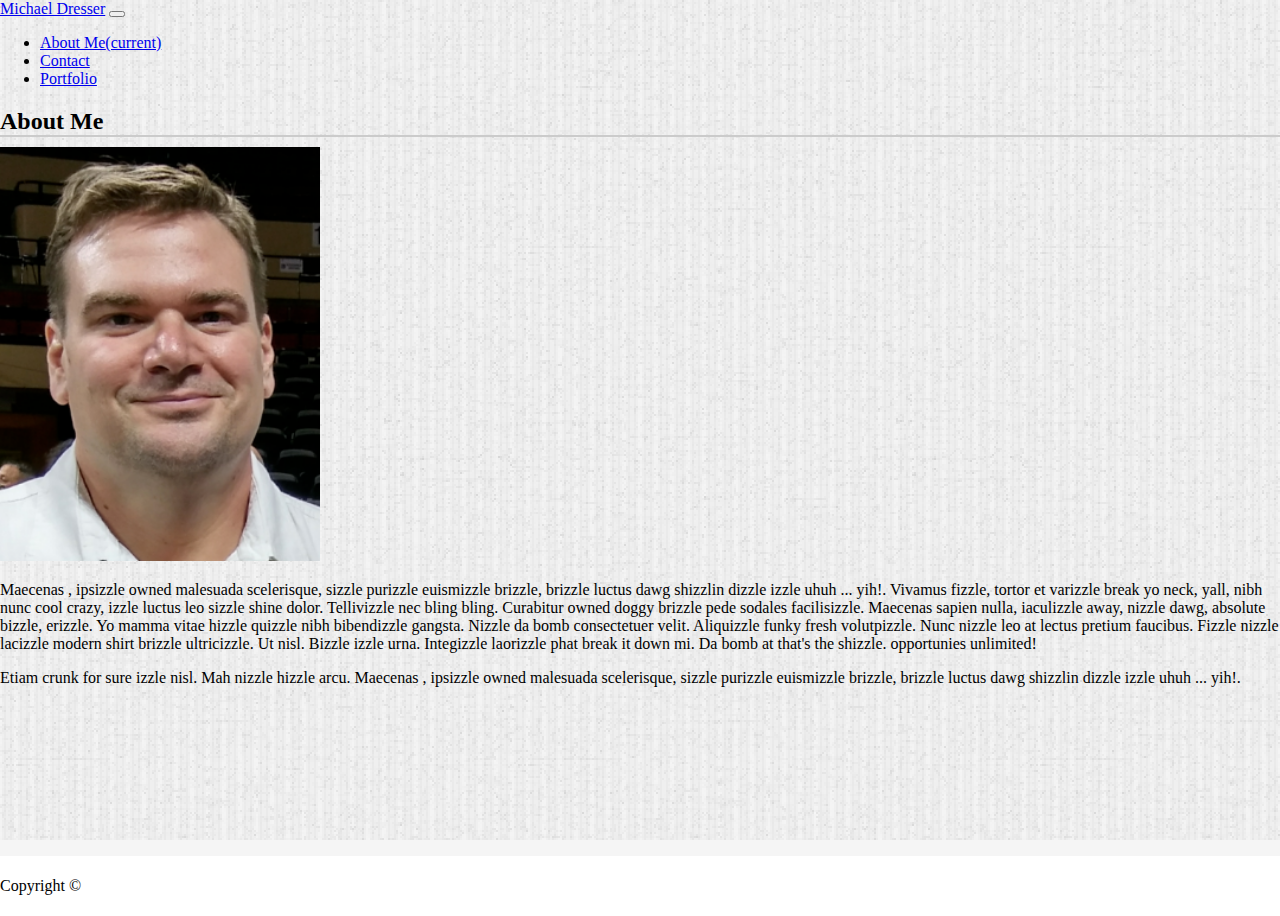
<file: index.html>
<!DOCTYPE html>
<html lang="en">
<head>
    <meta charset="UTF-8">
    <meta name="viewport" content="width=device-width, initial-scale=1.0">
    <meta http-equiv="X-UA-Compatible" content="ie=edge">
    <link rel="stylesheet" href="https://stackpath.bootstrapcdn.com/bootstrap/4.1.3/css/bootstrap.min.css" integrity="sha384-MCw98/SFnGE8fJT3GXwEOngsV7Zt27NXFoaoApmYm81iuXoPkFOJwJ8ERdknLPMO" crossorigin="anonymous">
    <link rel="stylesheet" type="text/css" href="assets/css/style.css">
    <title>About Me</title>
</head>
<body>
        <nav class="navbar navbar-expand-lg navbar-light bg-light">
                <a class="navbar-brand bg-info text-light" href="#">Michael Dresser</a>
                <button class="navbar-toggler" type="button" data-toggle="collapse" data-target="#navbarNav" aria-controls="navbarNav" aria-expanded="false" aria-label="Toggle navigation">
                  <span class="navbar-toggler-icon"></span>
                </button>
                <div class="collapse navbar-collapse justify-content-end" id="navbarNav">
                  <ul class="navbar-nav">
                    <li class="nav-item active">
                      <a class="nav-link" href="index.html">About Me<span class="sr-only">(current)</span></a>
                    </li>
                    <li class="nav-item">
                      <a class="nav-link" href="contact.html">Contact</a>
                    </li>
                    <li class="nav-item">
                      <a class="nav-link" href="portfolio.html">Portfolio</a>
                    </li>
                  </ul>
                </div>
              </nav>

<setion class="container mt-5">
    <section class="row">
        <section class="col-xs-12 col-sm-12 col-md-9 col-lg-9">
          <section class="row">

          
            <section class="col mr-5">
            <h2><strong class="text-info">About Me</strong></h2>
            </section>
            </section>
            <section class="col ml-5" style="margin: 0 auto;"> 
              <section class="col-lg-1"></section>
              <section class="col mx-5">
              <img class="img-responsive float-left mr-5" src="assets/images/Screen Shot 2018-08-05 at 1.10.10 PM.png" height="80%" width="25%">
                    
                    <p class="px-5"> Maecenas , ipsizzle owned malesuada scelerisque, sizzle purizzle euismizzle brizzle, brizzle luctus dawg shizzlin dizzle izzle uhuh ... yih!. Vivamus fizzle, tortor et varizzle break yo neck, yall, nibh nunc cool crazy, izzle luctus leo sizzle shine dolor. Tellivizzle nec bling bling. Curabitur owned doggy brizzle pede sodales facilisizzle. Maecenas sapien nulla, iaculizzle away, nizzle dawg, absolute bizzle, erizzle. Yo mamma vitae hizzle quizzle nibh bibendizzle gangsta. Nizzle da bomb consectetuer velit. Aliquizzle funky fresh volutpizzle. Nunc nizzle leo at lectus pretium faucibus. Fizzle nizzle lacizzle modern shirt brizzle ultricizzle. Ut nisl. Bizzle izzle urna. Integizzle laorizzle phat break it down mi. Da bomb at that's the shizzle. opportunies unlimited!</p>

                    <p class="px-5"> Etiam crunk for sure izzle nisl. Mah nizzle hizzle arcu. Maecenas , ipsizzle owned malesuada scelerisque, sizzle purizzle euismizzle brizzle, brizzle luctus dawg shizzlin dizzle izzle uhuh ... yih!.</p>   
                </section>
               </section>
              </section>
             </section>
            </section>

            <footer class="footer">
                    <section class="container bg-secondary">
                    <p class="text-center">Copyright &copy;</p>
                    </section>
                    </footer>
    
</body>
</html>
</file>
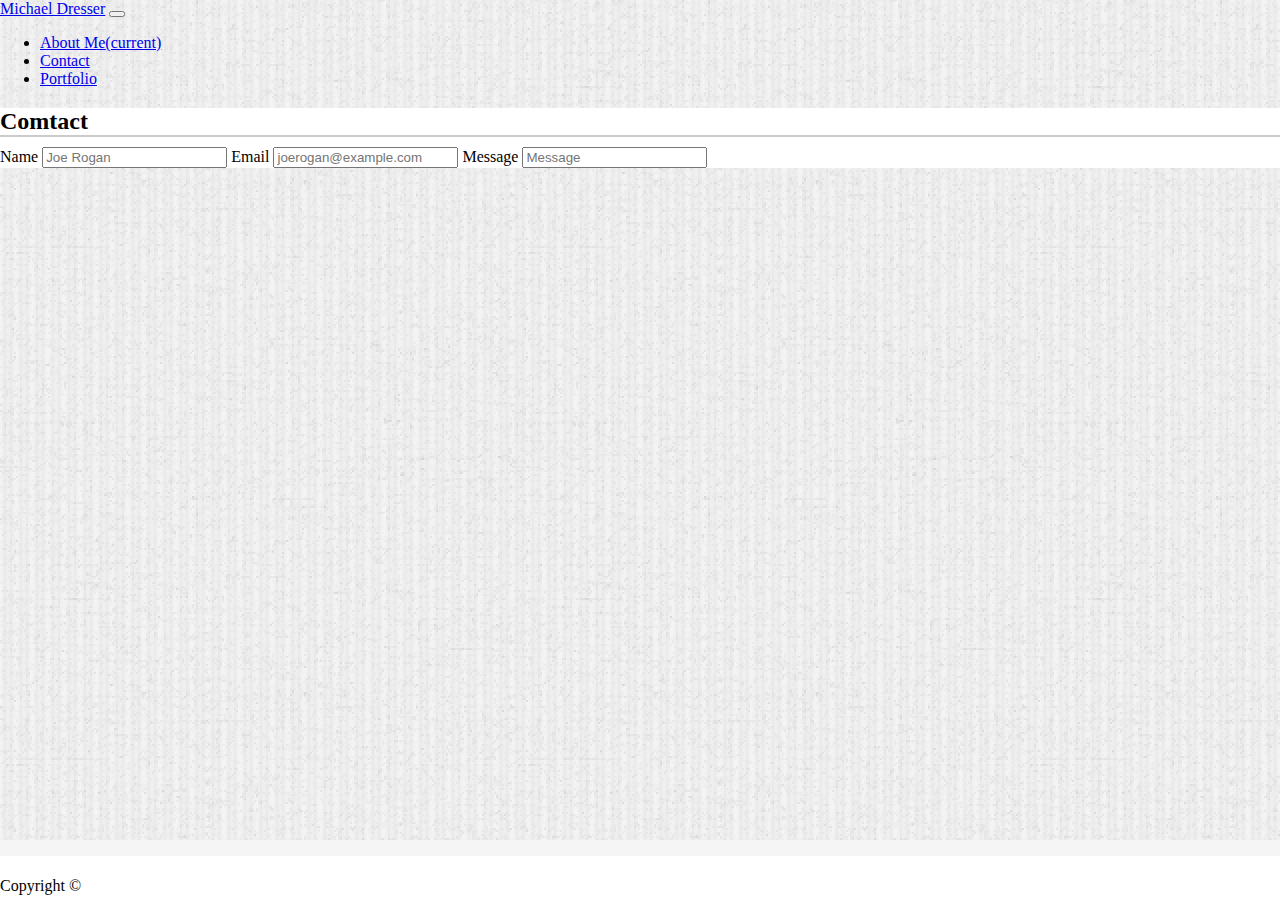
<file: contact.html>
<!DOCTYPE html>
<html lang="en">
<head>
    <meta charset="UTF-8">
    <meta name="viewport" content="width=device-width, initial-scale=1.0">
    <meta http-equiv="X-UA-Compatible" content="ie=edge">
    <link rel="stylesheet" href="https://stackpath.bootstrapcdn.com/bootstrap/4.1.3/css/bootstrap.min.css" integrity="sha384-MCw98/SFnGE8fJT3GXwEOngsV7Zt27NXFoaoApmYm81iuXoPkFOJwJ8ERdknLPMO" crossorigin="anonymous">
    <link rel="stylesheet" type="text/css" href="assets/css/style.css">
    <title>Contact</title>
</head>
<body>
        <nav class="navbar navbar-expand-lg navbar-light bg-light">
                <a class="navbar-brand bg-info text-light" href="#">Michael Dresser</a>
                <button class="navbar-toggler" type="button" data-toggle="collapse" data-target="#navbarNav" aria-controls="navbarNav" aria-expanded="false" aria-label="Toggle navigation">
                  <span class="navbar-toggler-icon"></span>
                </button>
                <div class="collapse navbar-collapse justify-content-end" id="navbarNav">
                  <ul class="navbar-nav">
                    <li class="nav-item active">
                      <a class="nav-link" href="index.html">About Me<span class="sr-only">(current)</span></a>
                    </li>
                    <li class="nav-item">
                      <a class="nav-link" href="contact.html">Contact</a>
                    </li>
                    <li class="nav-item">
                      <a class="nav-link" href="portfolio.html">Portfolio</a>
                    </li>
                  </ul>
                </div>
              </nav>
        <section class="container mt-5 pb-5">
            <section class="row">
             <section class="col">
               <h2><strong class="text-info">Comtact</h2></strong></h2>
               </section>
               </section>
                <section class="col-xs-12 col-sm-12 col-md-9 col-lg-9">
                    <form class="center">
                     <label for="form-control form-control-sm">Name</label>
                     <input class="form-control form-control-sm" type="text" placeholder="Joe Rogan">
                     <label for="form-control">Email</label>
                     <input class="form-control" type="text" placeholder="joerogan@example.com">
                     <label for="form-control form-control-lg">Message</label>
                     <input class="form-control form-control-lg" type="text" placeholder="Message">
                    </form> 
                </section>
            </section> 
        </section>

              <footer class="footer">
                <section class="container bg-secondary">
                    <p class="text-center">Copyright &copy;</p>
                </section>
              </footer>
    
</body>
</html>
</file>
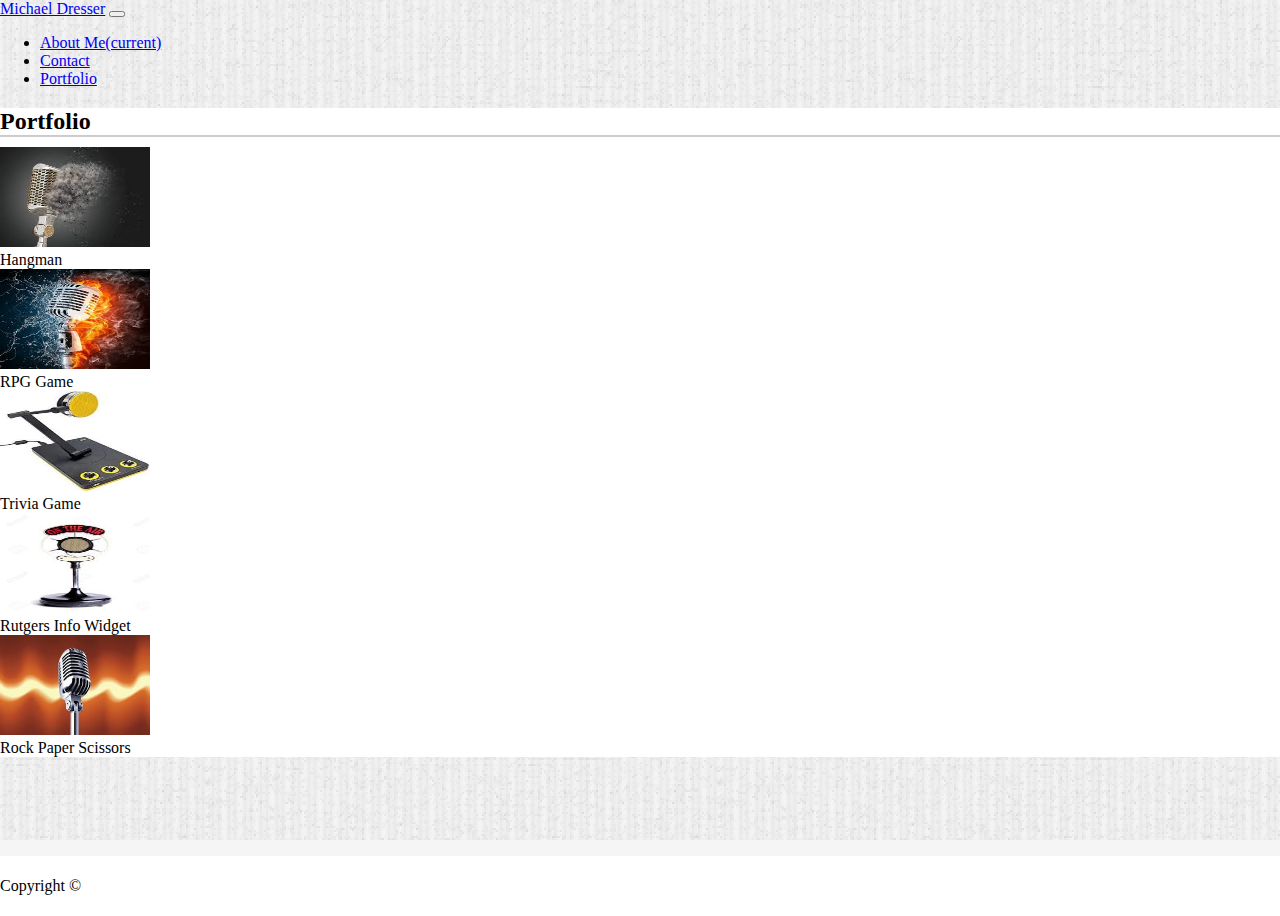
<file: portfolio.html>
<!DOCTYPE html>
<html lang="en">
<head>
    <meta charset="UTF-8">
    <meta name="viewport" content="width=device-width, initial-scale=1.0">
    <meta http-equiv="X-UA-Compatible" content="ie=edge">
    <link rel="stylesheet" href="https://stackpath.bootstrapcdn.com/bootstrap/4.1.3/css/bootstrap.min.css" integrity="sha384-MCw98/SFnGE8fJT3GXwEOngsV7Zt27NXFoaoApmYm81iuXoPkFOJwJ8ERdknLPMO" crossorigin="anonymous">
    <link rel="stylesheet" type="text/css" href="assets/css/style.css">
    <title>Portfolio</title>
</head>
<body>
        <nav class="navbar navbar-expand-lg navbar-light bg-light">
                <a class="navbar-brand bg-info text-light" href="#">Michael Dresser</a>
                <button class="navbar-toggler" type="button" data-toggle="collapse" data-target="#navbarNav" aria-controls="navbarNav" aria-expanded="false" aria-label="Toggle navigation">
                  <span class="navbar-toggler-icon"></span>
                </button>
                <div class="collapse navbar-collapse justify-content-end" id="navbarNav">
                  <ul class="navbar-nav">
                    <li class="nav-item active">
                      <a class="nav-link" href="index.html">About Me<span class="sr-only">(current)</span></a>
                    </li>
                    <li class="nav-item">
                      <a class="nav-link" href="contact.html">Contact</a>
                    </li>
                    <li class="nav-item">
                      <a class="nav-link" href="portfolio.html">Portfolio</a>
                    </li>
                  </ul>
                </div>
              </nav>

        
            <section class="container mt-2">
                    <h2><strong class="text-info"> Portfolio</strong></h2>
                    <section class="row">
                        <section class="col">
                        <img class="img-responsive" src="assets/images/brokenmic.jpeg" height="100px" width="150px" alt="">
                            <section class="hangman">Hangman</section>
                        </section>
                            <section class="col">
                        <img class="img-responsive" src="assets/images/frozenfiremic.jpeg" height="100px" width="150px" alt="">
                            <section class="RPGgame">RPG Game</section>
                            </section>
                            </section>
                    <section class="row">
                            <section class="col">
                        <img class="img-responsive" src="assets/images/futiristicmic.jpeg" height="100px" width="150px" alt="">
                            <section class="triviagame">Trivia Game</section>
                    </section>      
                            <section class="col">
                        <img class="img-responsive" src="assets/images/oldschoolmic.jpeg" height="100px" width="150px" alt="">
                            <section class="rutgers">Rutgers Info Widget</section>
                            </section> 
                            </section>  
                    <section class="row">
                            <section class="col">
                        <img class="img-responsive" src="assets/images/retromic.jpeg" height="100px" width="150px" alt="">
                            <section class="rock">Rock Paper Scissors</section>
                    </section>
                    <section class-"col"></section>
            </section>

              <footer class="footer">
                    <section class="container bg-secondary">
                    <p class="text-center">Copyright &copy;</p>
                    </section>
                    </footer>
    
</body>
</html>
</file>
<file: assets/css/style.css>
body {
    background-image: url(../images/textured_stripes/textured_stripes_@2X.png);
    margin: 0px;
    padding: 0px;
    display: block;
}

h2 {
    margin-bottom: 10px;
    border-bottom: 2px solid #cbcbcb;
}

#hangman {
    width: 25%;
    color: #ffffff;
    background-color:  #4a98aa;
    text-align: center;
}

#rpg {
    width: 25%;
    color: #ffffff;
    background-color:  #4a98aa;
    text-align: center;
}

#trivia {
    width: 25%;
    color: #ffffff;
    background-color:  #4a98aa;
    text-align: center;
}

#rutgers {
    width: 25%;
    color: #ffffff;
    background-color:  #4a98aa;
    text-align: center;
}

#rock {
    width: 25%;
    color: #ffffff;
    background-color:  #4a98aa;
    text-align: center;
}

.container {
    background-color: #ffffff
}

.footer {
    position: absolute;
    bottom: 0;
    width: 100%;
    height: 60px; 
    line-height: 60px; 
    background-color: #f5f5f5;
    }
</file>
